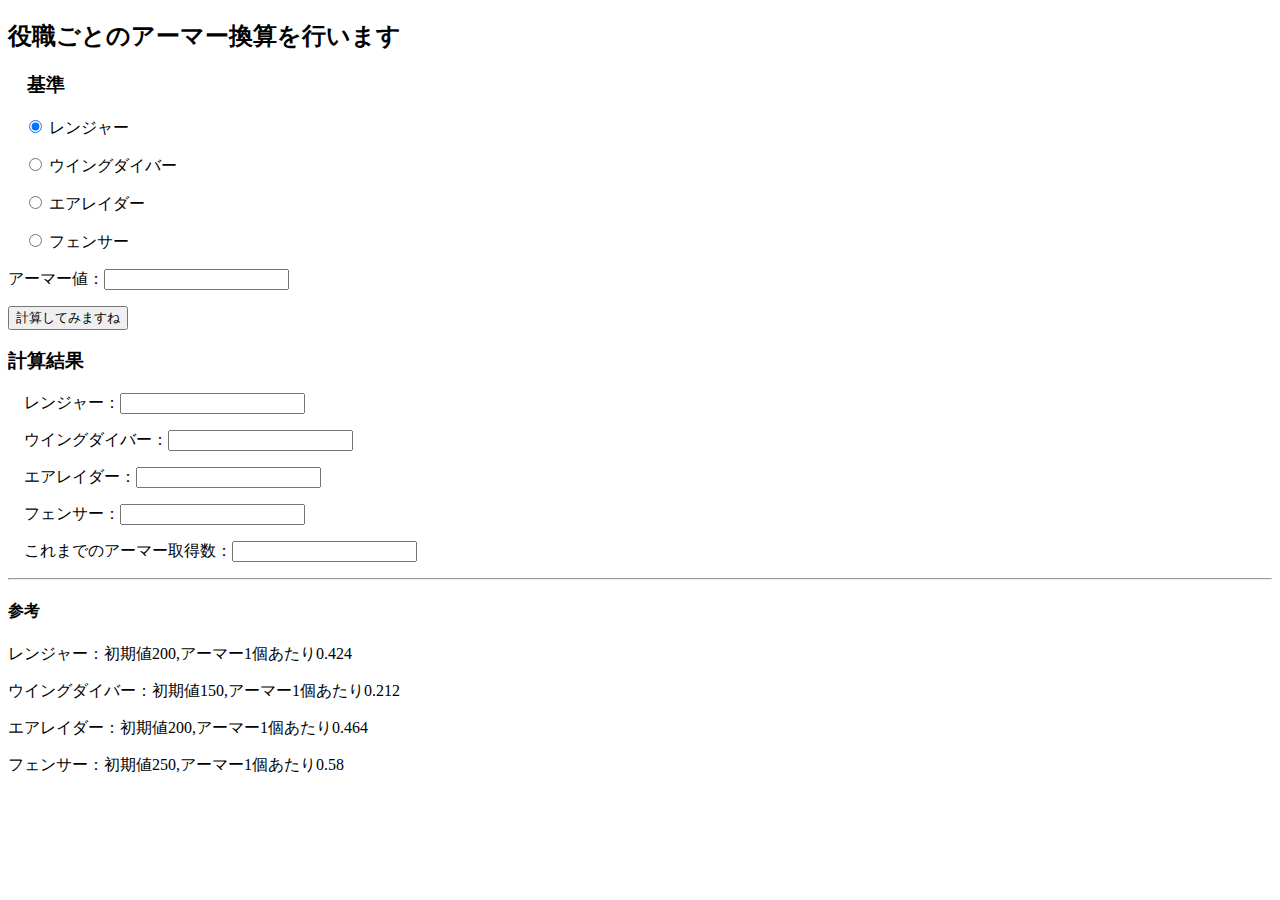
<file: edf.html>
<!DOCTYPE html>
<html>

<head>
<meta charset="UTF-8">
<title>アーマー換算</title>
</head>

<body>

<h2>
役職ごとのアーマー換算を行います
</h2>

<h3>　基準　</h3>
<form name="work">
	<p>　<input type="radio" name="q" id="r" value="0" checked> <LABEL for="r"> レンジャー </LABEL> </p>
	<p>　<input type="radio" name="q" id="w" value="1"> <LABEL for="w"> ウイングダイバー </LABEL> </p>
	<p>　<input type="radio" name="q" id="a" value="2"> <LABEL for="a"> エアレイダー </LABEL> </p>
	<p>　<input type="radio" name="q" id="f" value="3"> <LABEL for="f"> フェンサー </LABEL> </p>
</form>

<p>
	<form name="arm">
		アーマー値：<input type="text" name="arm" />
	</form>
</p>

<p>
	<input type="button" value="計算してみますね" onclick=calc()>
</p>

<h3> 計算結果 </h3>

<form name="result">
	<p>　レンジャー：<input type="text" name="r_result" /> </p>
	<p>　ウイングダイバー：<input type="text" name="w_result" /> </p>
	<p>　エアレイダー：<input type="text" name="a_result" /> </p>
	<p>　フェンサー：<input type="text" name="f_result" /> </p>
	<p>　これまでのアーマー取得数：<input type="text" name="arm_num" /> </p>
</form>

<script>

var init=[200,150,200,250];
var up=[0.424,0.212,0.464,0.58];

function calc(){
	var arm_num;
	var elements=document.getElementsByName("q");
	for(var a="",i=elements.length;i--;){
		if(elements[i].checked){
			var a=parseInt(elements[i].value);
			break;
		}
	}
	
	var arm=document.arm.arm.value;
	
	arm_num=(arm-init[a])/up[a];
	
	document.result.r_result.value=Math.floor(init[0]+arm_num*up[0]);
	document.result.w_result.value=Math.floor(init[1]+arm_num*up[1]);
	document.result.a_result.value=Math.floor(init[2]+arm_num*up[2]);
	document.result.f_result.value=Math.floor(init[3]+arm_num*up[3]);
	document.result.arm_num.value=Math.floor(arm_num);
	
}	

</script>

<hr>

<h4>参考</h4>

<p>レンジャー：初期値200,アーマー1個あたり0.424</p>
<p>ウイングダイバー：初期値150,アーマー1個あたり0.212</p>
<p>エアレイダー：初期値200,アーマー1個あたり0.464</p>
<p>フェンサー：初期値250,アーマー1個あたり0.58</p>

</body>
</html>
</file>
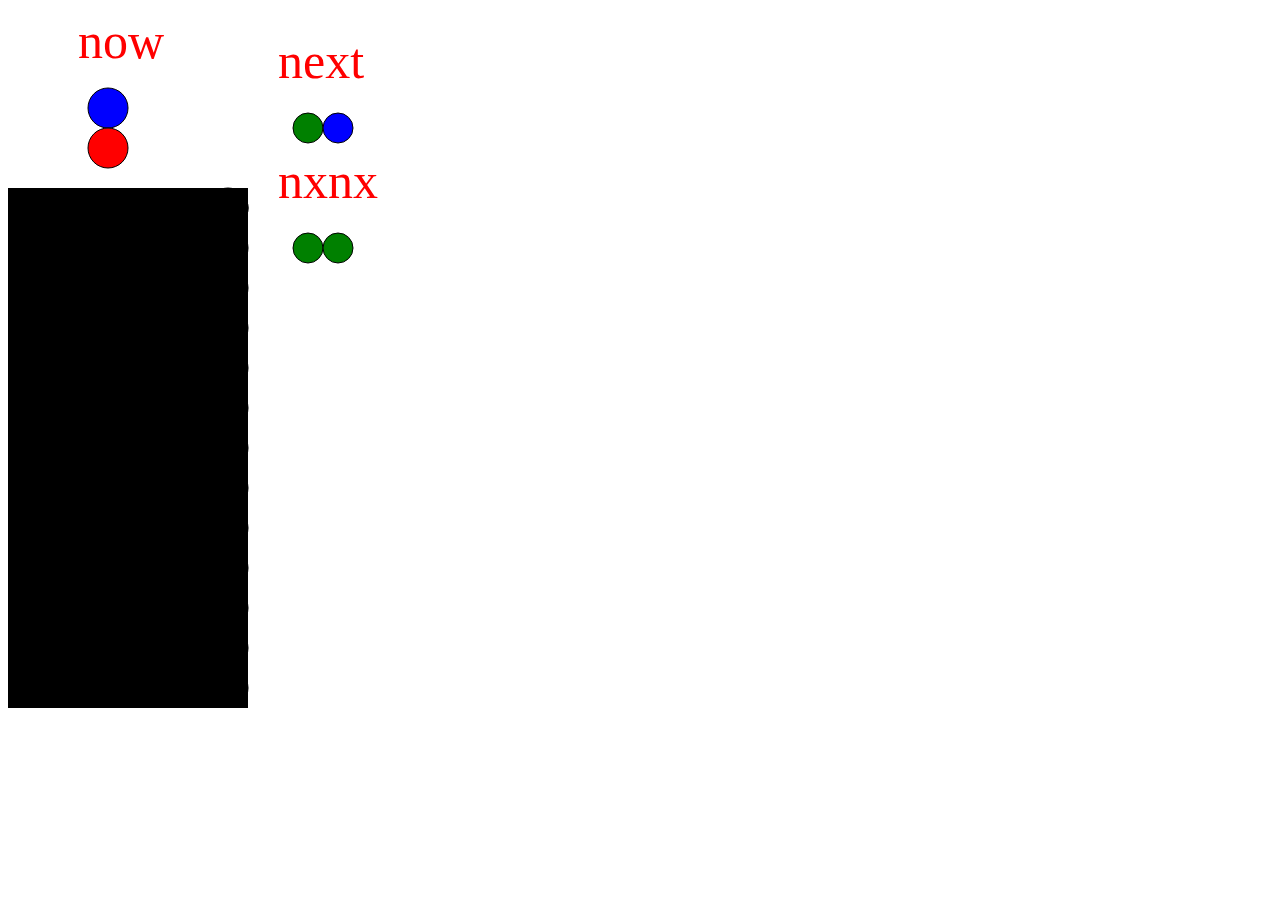
<file: puyo.html>
<!DOCTYPE html>
<html>
<head>
<meta charset="UTF-8">
<title></title>
</head>

<body onkeydown="Key_on(window.event.keyCode)">
<canvas id="sample" style="background-color:white;" width="440" height="700"></canvas>
</body>

<script>

var canvas=document.getElementById('sample');
var context=canvas.getContext('2d');

/* now以降のぷよを得る */
now_puyo=[get_puyo(),get_puyo()];
nx_puyo=[get_puyo(),get_puyo()];
nxnx_puyo=[get_puyo(),get_puyo()];

draw_field(); //フィールド描画
var arr=[]; //盤面のぷよ
var now_locate=[2,0,2,1];
var now_x=[];
var angle=0; //nowぷよの角度
var vanish_flag=0;

init();
draw(); //now,nx,nxnxの描画

/* キー取得 */
function Key_on(key){
	if(key==40){　//下
		drop();
		draw();
		vanish();
		if(vanish_flag==1){
			fall();
		}
		while(vanish_flag==1){
			vanish();
			fall();
		}
		set_now();
		renew_puyo();
		draw();
		vanish_flag=0;
	}
	
	else if(key==37){ //左
		move_now_x(-1);
		draw();
	}
	
	else if(key==39){ //右
		move_now_x(1);
		draw();
	}
	
	else if(key==38){ //上
		lotate_now();
		draw();
	}
}

function sleep(){
	const d1 = new Date();
	while (true) {
		const d2 = new Date();
		if (d2 - d1 > 200) {
			break;}
	}
}

function set_now(){
	now_locate=[2,0,2,1];
}

function move_now_x(dx){
	if(dx==1){
		if(now_locate[2]!=5 && now_locate[0]!=5){
			now_locate[0]+=dx;
			now_locate[2]+=dx;
		}
	}
	else if(dx==-1){
		if(now_locate[0]!=0 && now_locate[2]!=0){
			now_locate[0]+=dx;
			now_locate[2]+=dx;
		}
	}
}

/* 回転 */
function lotate_now(){
	if(angle==0){
		if(now_locate[0]!=5){
			now_locate[0]+=1;
			now_locate[1]=1;
		}
		else{
			now_locate[1]=1;
			now_locate[2]-=1;
		}
	}
	
	else if(angle==1){
		now_locate[3]=0;
		now_locate[0]-=1;
	}
	
	else if(angle==2){
		if(now_locate[0]!=0){
			now_locate[0]-=1;
			now_locate[3]=1;
		}
		else{
			now_locate[2]=1;
			now_locate[3]+=1;
		}
	}
	
	else{
		now_locate[0]+=1;
		now_locate[1]=0;
	}
	
	angle=(angle+1)%4;
}

function drop(){
	if(angle==0){
		down=1;
		up=0;
	}
	else{
		down=0;
		up=1;
	}

	var flag=0;
	for(y=12;y>=0;y--){
		if(arr[now_locate[2*down]][y]!=5){
			arr[now_locate[2*down]][y+1]=now_puyo[down];
			flag=1
			break;
		}
	}
	if(flag==0){
		arr[now_locate[2*down]][y+1]=now_puyo[down];
	}
	
	//---
	
	var flag=0;
	for(y=12;y>=0;y--){
		if(arr[now_locate[2*up]][y]!=5){
			arr[now_locate[2*up]][y+1]=now_puyo[up];
			flag=1
			break;
		}
	}
	if(flag==0){
		arr[now_locate[2*up]][y+1]=now_puyo[up];
	}	
	
}

function vanish(){
	vanish_flag=0;
	for(x=0;x<6;x++){
		for(y=0;y<13;y++){
			if(arr[x][y]!=5){
				if(search(x,y,arr[x][y],0)<4){
					for(x_=0;x_<6;x_++){
						for(y_=0;y_<13;y_++){
							if(arr[x_][y_]>=10){
								arr[x_][y_]-=10;
							}
						}
					}
				}
				else{
					for(x_=0;x_<6;x_++){
						for(y_=0;y_<13;y_++){
							if(arr[x_][y_]>=10){
								arr[x_][y_]=5;
								vanish_flag=1;
							}
								
						}
					}
				}
			}
		}
	}
}

function search(x,y,color,count){
	if(arr[x][y]==color){
		count+=1;
		arr[x][y]+=10;
		if(x-1>=0)
			count=search(x-1,y,color,count);
		if(x+1<6)
			count=search(x+1,y,color,count);
		if(y-1<0)
			count=search(x,y-1,color,count);
		if(y+1<13)
			count=search(x,y+1,color,count);
	}
	return count;
}

function fall(){
	for(x=0;x<6;x++){
		for(y=0;y<13;y++){
			if(arr[x][y]!=5){
				fall_one(x,y,arr[x][y]);
			}
		}
	}
}

function fall_one(x,y,color){
	arr[x][y]=5;
	var goal=y;
	var flag=0;
	while(goal>0){
		goal-=1;
		if(arr[x][goal]!=5){
			arr[x][goal+1]=color;
			flag=1;
			break
		}
	}
	if(flag==0)
		arr[x][0]=color;
}

function draw(){
	draw_puyo(); //盤面を描画
	now(); //現在を描画
	nx(); //nx以降を描画
}

/* 赤:0,青:1,緑:2,黄:3,白:4,空白:-1*/

function draw_puyo(){
	for(x=0;x<6;x++){
		for(y=0;y<13;y++){
			if(arr[x][y]!=-1){
				draw_one_puyo(x,y);}
		}
	}
}

/* 盤面上のぷよの描画,左下から座標をカウント */ 
function draw_one_puyo(x,y){
	context.beginPath();
	var color=get_color(arr[x][y]);
	context.fillStyle=color;
	context.arc(20+40*x,680-40*y,20,Math.PI*2,false);
	context.fill();
	context.stroke();
}

/* 現在のぷよを描画 */
function now(){
	context.fillStyle="white";
	context.fillRect(0,60,240,120);
	context.closePath();
	context.stroke();
	for(i=0;i<2;i++){
		context.beginPath();
		context.fillStyle=get_color(now_puyo[i]);
		context.arc(20+40*now_locate[2*i],100+40*now_locate[2*i+1],20,Math.PI*2,false);
		context.fill();
		context.stroke();
	}	
}

/* now以降のぷよ描画用 */
function draw_future_puyo(when,i,c){
	context.beginPath();
	var color=get_color(c);
	context.fillStyle=color;
	context.arc(300+30*i,120+when*120,15,Math.PI*2,false);
	context.fill();
	context.stroke();
}

/* now以降のぷよ描画用 */
function nx(){
	for(x=0;x<2;x++){
		draw_future_puyo(0,x,nx_puyo[x]);
		draw_future_puyo(1,x,nxnx_puyo[x]);
	}
}

/* 将来のぷよの管理 */
function renew_puyo(){
	angle=0;
	for(i=0;i<2;i++){
		now_puyo[i]=nx_puyo[i];
		nx_puyo[i]=nxnx_puyo[i];
		nxnx_puyo[i]=get_puyo();
	}
}

/* 色idから色を取得 */
function get_color(i){
	if(i==0)
		return "red";
	else if(i==1)
		return "blue";
	else if(i==2)
		return "green";
	else if(i==3)
		return "yellow";
	else if(i==4)
		return "white";
	else if(i==5)
		return "black";	
}

/* ランダムなぷよを一つ得る */
function get_puyo(){
	return Math.floor(Math.random()*4);
}

//空間の初期化
function init(){
	for(x=0;x<6;x++){
		arr[x]=[];
		for(y=0;y<13;y++){
			arr[x][y]=5;
		}
	}
}

/* はじめにフィールドを描画*/
function draw_field(){
	//nowの枠
	context.fillStyle="white";
	context.fillRect(0,0,240,180);
	context.closePath();
	context.stroke();

	//nextの枠
	context.fillStyle="white";
	context.fillRect(240,0,200,730);
	context.closePath();
	context.stroke();

	//盤面
	context.fillStyle="black";
	context.fillRect(0,180,240,520);
	context.closePath();
	context.stroke();

	context.fillStyle = "red";
	context.font = "50px cursive";
	context.fillText("now",70,50);
	context.fillText("next",270,70);
	context.fillText("nxnx",270,190);
}

</script>

</html>
</file>
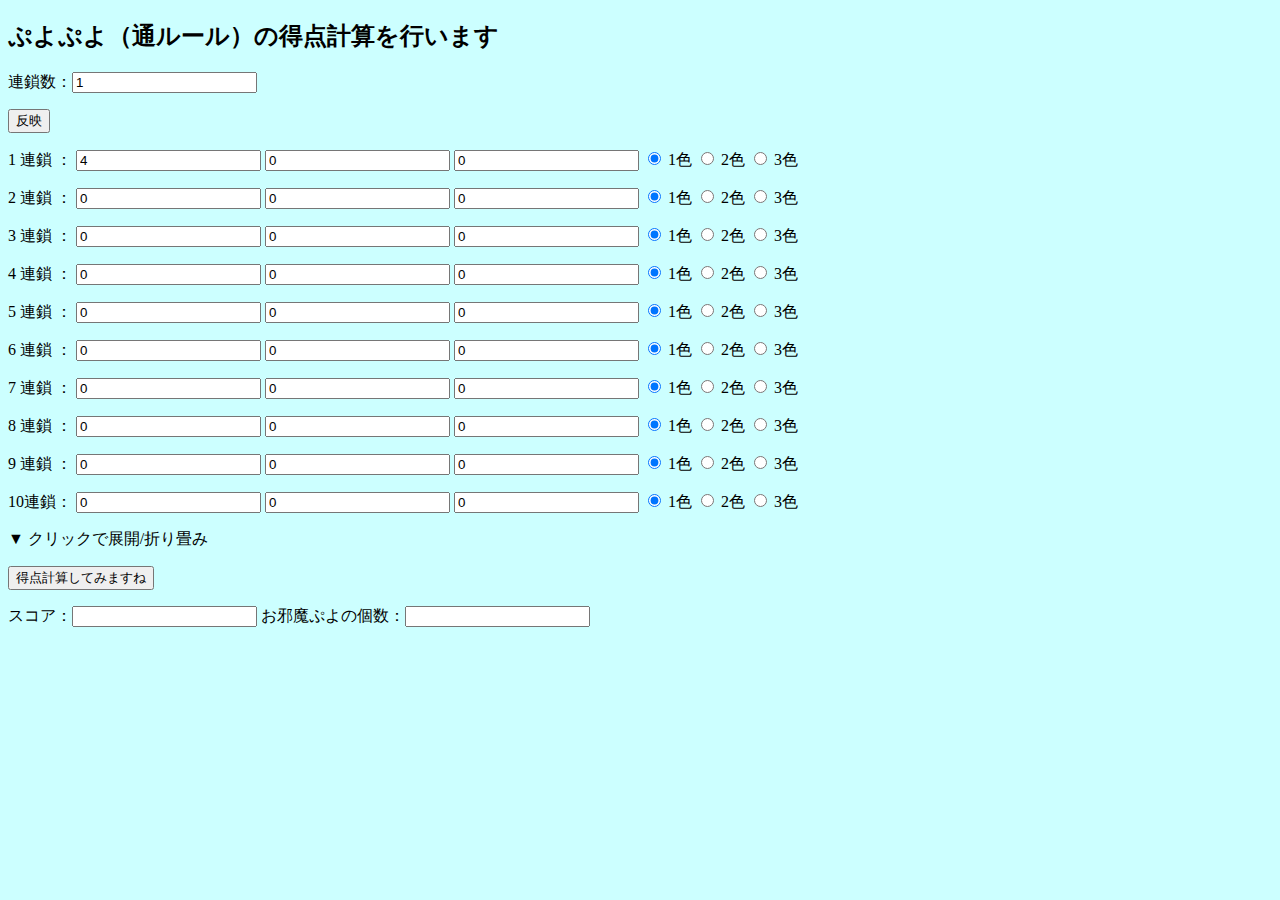
<file: puyo_calc.html>
<!DOCTYPE html>
<html>

<head>
<meta charset="UTF-8">
<title>ぷよぷよ得点計算</title>
</head>

<body bgcolor="#CCFFFF" >

<h2>
ぷよぷよ（通ルール）の得点計算を行います
</h2>

<p>
	<form name="chain">
		連鎖数：<input type="text" name="chain" value=1 />
	</form>
</p>

<p>
	<input type="button" value="反映" onclick=set()>
</p>

<p>
	<form name="chain1">1 連鎖 ：
		<input type="text" name="one" value=4 />
		<input type="text" name="two" value=0 />
		<input type="text" name="three" value=0 />
		<input type="radio" name="1" id="11" value="1" checked> <LABEL for="11"> 1色 </LABEL>
		<input type="radio" name="1" id="12" value="2"> <LABEL for="12"> 2色 </LABEL>
		<input type="radio" name="1" id="13" value="3"> <LABEL for="13"> 3色 </LABEL>
	</form>
</p>

<p>
	<form name="chain2">2 連鎖 ：
		<input type="text" name="one" value=0 />
		<input type="text" name="two" value=0 />
		<input type="text" name="three" value=0 />
		<input type="radio" name="2" id="21" value="1" checked> <LABEL for="21"> 1色 </LABEL>
		<input type="radio" name="2" id="22" value="2"> <LABEL for="22"> 2色 </LABEL>
		<input type="radio" name="2" id="23" value="3"> <LABEL for="23"> 3色 </LABEL>
	</form>
</p>

<p>
	<form name="chain3">3 連鎖 ：
		<input type="text" name="one" value=0 />
		<input type="text" name="two" value=0 />
		<input type="text" name="three" value=0 />
		<input type="radio" name="3" id="31" value="1" checked> <LABEL for="31"> 1色 </LABEL>
		<input type="radio" name="3" id="32" value="2"> <LABEL for="32"> 2色 </LABEL>
		<input type="radio" name="3" id="33" value="3"> <LABEL for="33"> 3色 </LABEL>
	</form>
</p>

<p>
	<form name="chain4">4 連鎖 ：
		<input type="text" name="one" value=0 />
		<input type="text" name="two" value=0 />
		<input type="text" name="three" value=0 />
		<input type="radio" name="4" id="41" value="1" checked> <LABEL for="41"> 1色 </LABEL>
		<input type="radio" name="4" id="42" value="2"> <LABEL for="42"> 2色 </LABEL>
		<input type="radio" name="4" id="43" value="3"> <LABEL for="43"> 3色 </LABEL>
	</form>
</p>

<p>
	<form name="chain5">5 連鎖 ：
		<input type="text" name="one" value=0 />
		<input type="text" name="two" value=0 />
		<input type="text" name="three" value=0 />
		<input type="radio" name="5" id="51" value="1" checked> <LABEL for="51"> 1色 </LABEL>
		<input type="radio" name="5" id="52" value="2"> <LABEL for="52"> 2色 </LABEL>
		<input type="radio" name="5" id="53" value="3"> <LABEL for="53"> 3色 </LABEL>
	</form>
</p>

<p>
	<form name="chain6">6 連鎖 ：
		<input type="text" name="one" value=0 />
		<input type="text" name="two" value=0 />
		<input type="text" name="three" value=0 />
		<input type="radio" name="6" id="61" value="1" checked> <LABEL for="61"> 1色 </LABEL>
		<input type="radio" name="6" id="62" value="2"> <LABEL for="62"> 2色 </LABEL>
		<input type="radio" name="6" id="63" value="3"> <LABEL for="63"> 3色 </LABEL>
	</form>
</p>

<p>
	<form name="chain7">7 連鎖 ：
		<input type="text" name="one" value=0 />
		<input type="text" name="two" value=0 />
		<input type="text" name="three" value=0 />
		<input type="radio" name="7" id="71" value="1" checked> <LABEL for="71"> 1色 </LABEL>
		<input type="radio" name="7" id="72" value="2"> <LABEL for="72"> 2色 </LABEL>
		<input type="radio" name="7" id="73" value="3"> <LABEL for="73"> 3色 </LABEL>
	</form>
</p>

<p>
	<form name="chain8">8 連鎖 ：
		<input type="text" name="one" value=0 />
		<input type="text" name="two" value=0 />
		<input type="text" name="three" value=0 />
		<input type="radio" name="8" id="81" value="1" checked> <LABEL for="81"> 1色 </LABEL>
		<input type="radio" name="8" id="82" value="2"> <LABEL for="82"> 2色 </LABEL>
		<input type="radio" name="8" id="83" value="3"> <LABEL for="83"> 3色 </LABEL>
	</form>
</p>

<p>
	<form name="chain9">9 連鎖 ：
		<input type="text" name="one" value=0 />
		<input type="text" name="two" value=0 />
		<input type="text" name="three" value=0 />
		<input type="radio" name="9" id="91" value="1" checked> <LABEL for="91"> 1色 </LABEL>
		<input type="radio" name="9" id="92" value="2"> <LABEL for="92"> 2色 </LABEL>
		<input type="radio" name="9" id="93" value="3"> <LABEL for="93"> 3色 </LABEL>
	</form>
</p>

<p>
	<form name="chain10">10連鎖：
		<input type="text" name="one" value=0 />
		<input type="text" name="two" value=0 />
		<input type="text" name="three" value=0 />
		<input type="radio" name="10" id="101" value="1" checked> <LABEL for="101"> 1色 </LABEL>
		<input type="radio" name="10" id="102" value="2"> <LABEL for="102"> 2色 </LABEL>
		<input type="radio" name="10" id="103" value="3"> <LABEL for="103"> 3色 </LABEL>
	</form>
</p>

<div onclick="obj=document.getElementById('open').style; obj.display=(obj.display=='none')?'block':'none';">
<a style="cursor:pointer;">▼ クリックで展開/折り畳み</a>
</div>
<div id="open" style="display:none;clear:both;">

<p>
	<form name="chain11">11連鎖：
		<input type="text" name="one" value=0 />
		<input type="text" name="two" value=0 />
		<input type="text" name="three" value=0 />
		<input type="radio" name="11" id="111" value="1" checked> <LABEL for="111"> 1色 </LABEL>
		<input type="radio" name="11" id="112" value="2"> <LABEL for="112"> 2色 </LABEL>
		<input type="radio" name="11" id="113" value="3"> <LABEL for="113"> 3色 </LABEL>
	</form>
</p>

<p>
	<form name="chain12">12連鎖：
		<input type="text" name="one" value=0 />
		<input type="text" name="two" value=0 />
		<input type="text" name="three" value=0 />
		<input type="radio" name="12" id="121" value="1" checked> <LABEL for="121"> 1色 </LABEL>
		<input type="radio" name="12" id="122" value="2"> <LABEL for="122"> 2色 </LABEL>
		<input type="radio" name="12" id="123" value="3"> <LABEL for="123"> 3色 </LABEL>
	</form>
</p>

<p>
	<form name="chain13">13連鎖：
		<input type="text" name="one" value=0 />
		<input type="text" name="two" value=0 />
		<input type="text" name="three" value=0 />
		<input type="radio" name="13" id="131" value="1" checked> <LABEL for="131"> 1色 </LABEL>
		<input type="radio" name="13" id="132" value="2"> <LABEL for="132"> 2色 </LABEL>
		<input type="radio" name="13" id="133" value="3"> <LABEL for="133"> 3色 </LABEL>
	</form>
</p>

<p>
	<form name="chain14">14連鎖：
		<input type="text" name="one" value=0 />
		<input type="text" name="two" value=0 />
		<input type="text" name="three" value=0 />
		<input type="radio" name="14" id="141" value="1" checked> <LABEL for="141"> 1色 </LABEL>
		<input type="radio" name="14" id="142" value="2"> <LABEL for="142"> 2色 </LABEL>
		<input type="radio" name="14" id="143" value="3"> <LABEL for="143"> 3色 </LABEL>
	</form>
</p>

<p>
	<form name="chain15">15連鎖：
		<input type="text" name="one" value=0 />
		<input type="text" name="two" value=0 />
		<input type="text" name="three" value=0 />
		<input type="radio" name="15" id="151" value="1" checked> <LABEL for="151"> 1色 </LABEL>
		<input type="radio" name="15" id="152" value="2"> <LABEL for="152"> 2色 </LABEL>
		<input type="radio" name="15" id="153" value="3"> <LABEL for="153"> 3色 </LABEL>
	</form>
</p>

<p>
	<form name="chain16">16連鎖：
		<input type="text" name="one" value=0 />
		<input type="text" name="two" value=0 />
		<input type="text" name="three" value=0 />
		<input type="radio" name="16" id="161" value="1" checked> <LABEL for="161"> 1色 </LABEL>
		<input type="radio" name="16" id="162" value="2"> <LABEL for="162"> 2色 </LABEL>
		<input type="radio" name="16" id="163" value="3"> <LABEL for="163"> 3色 </LABEL>
	</form>
</p>

<p>
	<form name="chain17">17連鎖：
		<input type="text" name="one" value=0 />
		<input type="text" name="two" value=0 />
		<input type="text" name="three" value=0 />
		<input type="radio" name="17" id="171" value="1" checked> <LABEL for="171"> 1色 </LABEL>
		<input type="radio" name="17" id="172" value="2"> <LABEL for="172"> 2色 </LABEL>
		<input type="radio" name="17" id="173" value="3"> <LABEL for="173"> 3色 </LABEL>
	</form>
</p>

<p>
	<form name="chain18">18連鎖：
		<input type="text" name="one" value=0 />
		<input type="text" name="two" value=0 />
		<input type="text" name="three" value=0 />
		<input type="radio" name="18" id="181" value="1" checked> <LABEL for="181"> 1色 </LABEL>
		<input type="radio" name="18" id="182" value="2"> <LABEL for="182"> 2色 </LABEL>
		<input type="radio" name="18" id="183" value="3"> <LABEL for="183"> 3色 </LABEL>
	</form>
</p>

<p>
	<form name="chain19">19連鎖：
		<input type="text" name="one" value=0 />
		<input type="text" name="two" value=0 />
		<input type="text" name="three" value=0 />
		<input type="radio" name="19" id="191" value="1" checked> <LABEL for="191"> 1色 </LABEL>
		<input type="radio" name="19" id="192" value="2"> <LABEL for="192"> 2色 </LABEL>
		<input type="radio" name="19" id="193" value="3"> <LABEL for="193"> 3色 </LABEL>
	</form>
</p>

</div>

<p>
	<input type="button" value="得点計算してみますね" onclick=calc_score()>
</p>

<p>
	<form name="ans">
		スコア：<input type="text" name="ans" />
		お邪魔ぷよの個数：<input type="text" name="ozyama" />
	</form>
</p>

 <script type="text/javascript" src="calc.js"></script>

</body>
</html>
</file>
